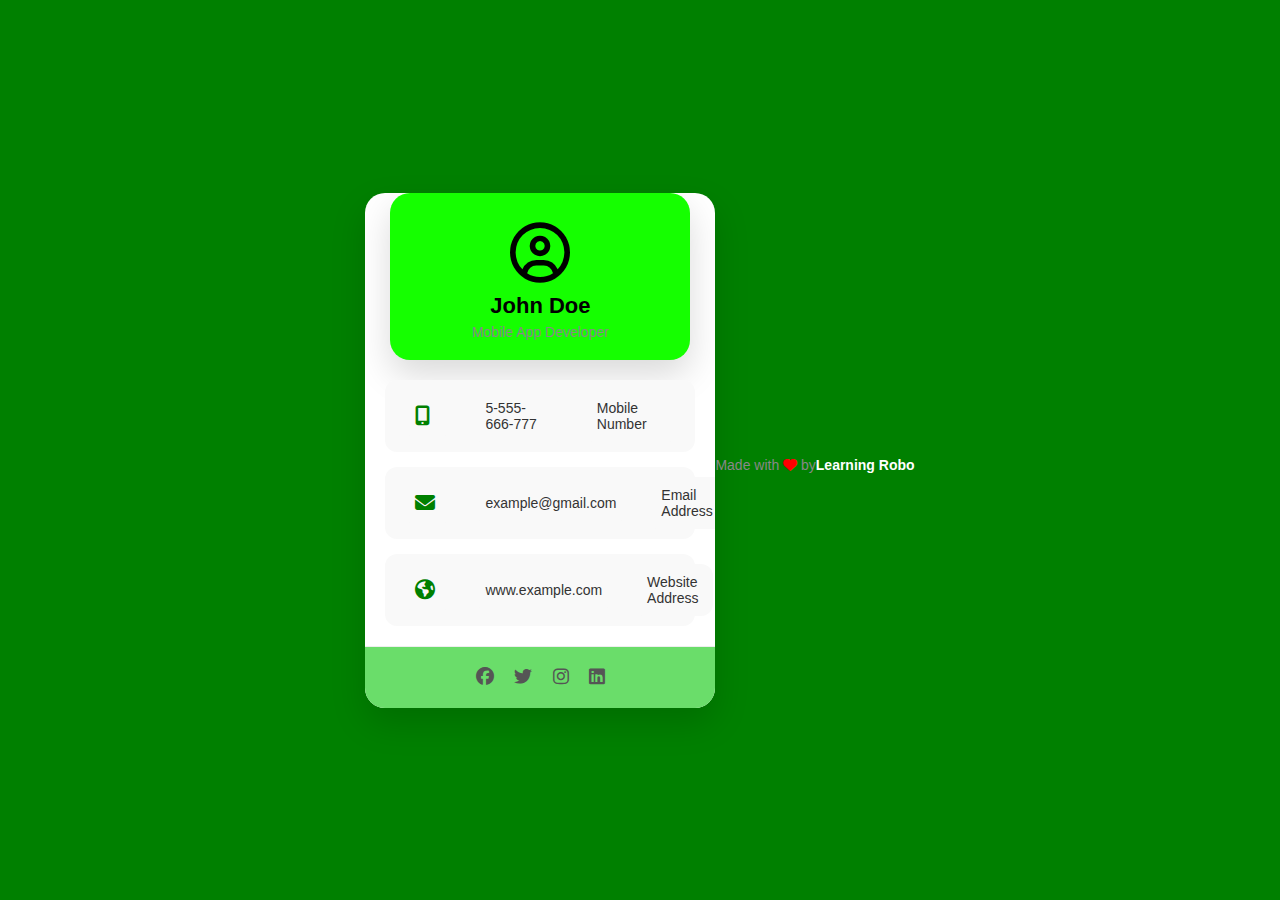
<file: Portfolio/index.html>
<!DOCTYPE html>
<html lang="en">

<head>
    <meta charset="UTF-8">
    <meta name="viewport" content="width=device-width, initial-scale=1.0">
    <title>Portfolio</title>
    <link rel="stylesheet" href="style.css">
    <link rel="stylesheet" href="https://cdnjs.cloudflare.com/ajax/libs/font-awesome/6.4.0/css/all.min.css">
</head>

<body>
    <section id="card">
            <div class="header">
                <div class="header-icon">
                    <i class="fa-regular fa-circle-user"></i>
                </div>
                <h1>John Doe</h1>
                <p>Mobile App Developer</p>
            </div>
            <div class="content-socials">
                <div class="mobile-number">
                    <div class="number-icon">
                        <i class="fa-solid fa-mobile-screen-button"></i>
                    </div>
                    <div class="number">
                        <p>5-555-666-777</p>
                    </div>
                    <div class="number-text">
                        <p>Mobile Number</p>
                    </div>
                </div>
                <div class="content-email">
                    <div class="email-icon">
                        <i class="fa-solid fa-envelope"></i>
                    </div>
                    <div class="email">
                        <p>example@gmail.com</p>
                    </div>
                    <div class="email-text">
                        <p>Email Address</p>
                    </div>
                </div>
                <div class="content-websites">
                    <div class="website-icon">
                        <i class="fa-solid fa-earth-americas"></i>
                    </div>
                    <div class="website">
                        <p>www.example.com</p>
                    </div>
                    <div class="website-text">
                        <p>Website Address</p>
                    </div>
                </div>
            </div>
            <div class="end">
                <div class="socials">
                    <a href="#"><i class="fa-brands fa-facebook"></i></a>
                    <a href="#"><i class="fa-brands fa-twitter"></i></a>
                    <a href="#"><i class="fa-brands fa-instagram"></i></a>
                    <a href="#"><i class="fa-brands fa-linkedin"></i></a>
                </div>
            </div>
    </section>
    <section id="footer">
        <p>Made with <i class="fa-solid fa-heart"></i> by <span>Learning Robo</span></p>
    </section>
</body>

</html>
</file>
<file: Portfolio/style.css>
*{
    margin:0;
    padding:0;
    box-sizing:border-box;
    font-family: 'Arial', sans-serif;
}

body{
    background: green;
    display: flex;
    justify-content: center;
    align-items: center;
    min-height: 100vh;
}



#card{
    background: #fff;
    width: 350px;
    border-radius: 20px;
    box-shadow: 0 15px 35px rgba(0,0,0,0.15);
    overflow: hidden;
}



.header{
    background: #15ff00;
    width: 300px;
    margin-left: 25px;
    border-radius: 20px;
    box-shadow: 0 15px 35px rgba(0,0,0,0.15);
    overflow:visible;
    text-align: center;
    padding: 30px 20px 20px;
}

.header-icon i{
    font-size: 60px;
    margin-bottom: 10px;
}

.header h1{
    font-size: 22px;
    margin-bottom: 5px;
}

.header p{
    color: #888;
    font-size: 14px;
}



.content-socials{
    padding: 20px;
    display: flex;
    flex-direction: column;
    gap: 15px;
}

.content-socials div{
    display: flex;
    align-items: center;
    gap: 15px;
    background: #f9f9f9;
    padding: 10px 15px;
    border-radius: 12px;
    transition: 0.3s;
    cursor: default;
}


.content-socials div i{
    font-size: 20px;
    color: green;
    min-width: 25px;
}


.content-socials p{
    font-size: 14px;
    color: #333;
}


.end{
    background-color: rgb(106, 221, 106);
    padding: 20px;
    text-align: center;
    border-top: 1px solid #eee;
    overflow: visible;
}

.socials a{
    color: #555;
    font-size: 18px;
    margin: 0 8px;
    transition: 0.3s;
}


#footer{
    text-align: center;
    margin-top: 30px;
    font-size: 14px;
    color: #888;
}

#footer i{
    color: red;
}

#footer span{
    position: relative;
    float: inline-end;
    font-weight: bold;
    color: white;
}
</file>
